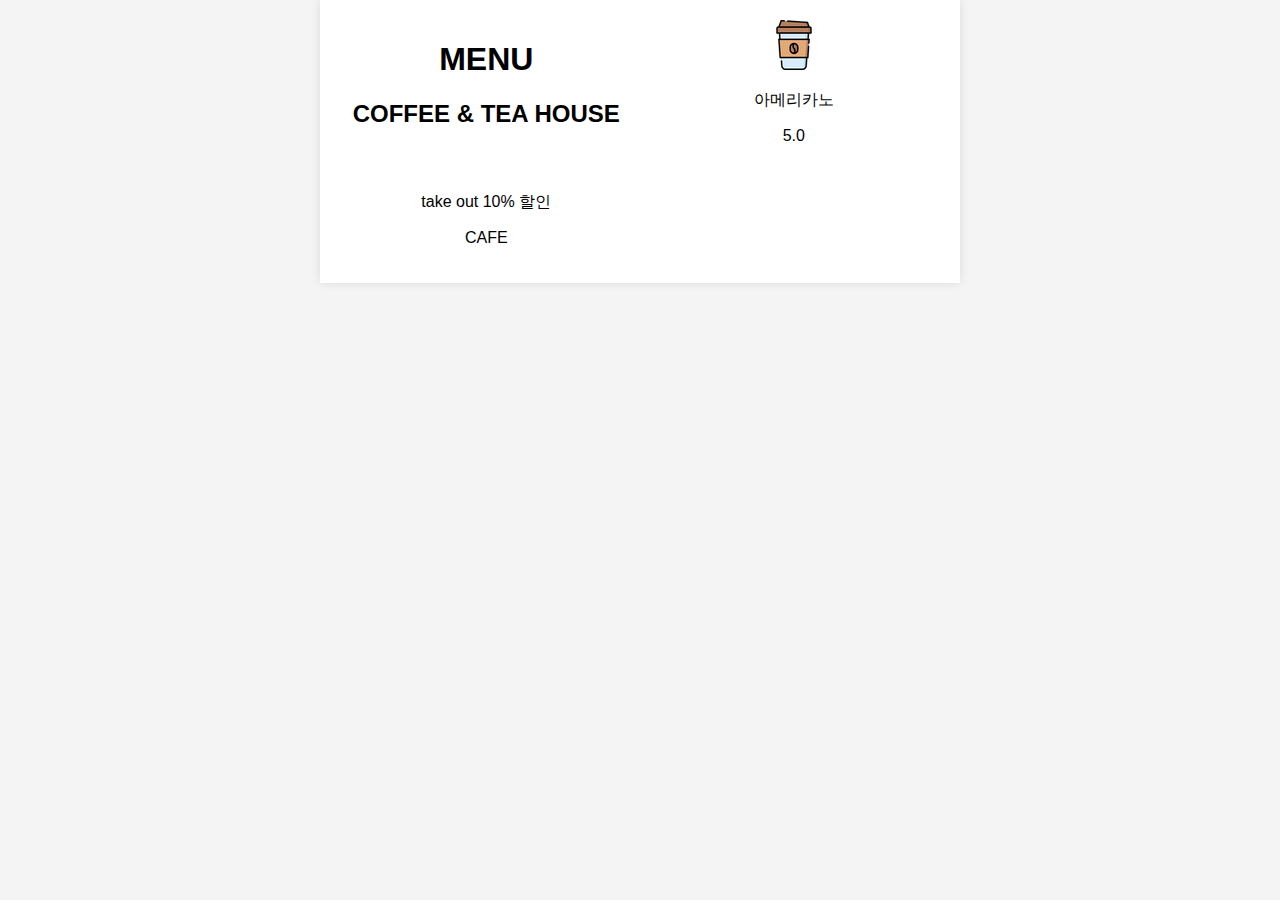
<file: index.html>
<!DOCTYPE html>
<html lang="ko">
<head>
<meta charset="UTF-8">
<meta name="viewport" content="width=device-width, initial-scale=1.0">
<title>커피 & 티 하우스 메뉴판</title>
<link rel="stylesheet" href="style.css">
</head>
<body>
<div class="menu">
  <div class="header">
    <h1>MENU</h1>
    <h2>COFFEE & TEA HOUSE</h2>
  </div>
  
  <div class="items">
    <div class="item">
      <img src="coffee_1.png" alt="아메리카노">
      <p>아메리카노</p>
      <p>5.0</p>
    </div>
    <!-- 다른 메뉴 아이템들을 여기에 추가 -->
  </div>

  <div class="footer">
    <p>take out 10% 할인</p>
    <p>CAFE</p>
  </div>
</div>
</body>
</html>
</file>
<file: style.css>
body, html {
    margin: 0;
    padding: 0;
    font-family: 'Arial', sans-serif;
    background: #f4f4f4;
    text-align: center;
}

.menu {
    max-width: 600px;
    margin: 0 auto;
    padding: 20px;
    background: white;
    box-shadow: 0px 0px 10px rgba(0,0,0,0.1);
}

.menu-item {
    border-bottom: 1px solid #ddd;
    padding: 15px 0;
}

.menu-item img {
    max-width: 100%;
    width: 5px; /* Adjust as needed */
    height: auto;
}

.menu-item p {
    margin: 5px 0;
    color: #333;
}

/* Grid layout for menu items */
@media (min-width: 600px) {
    .menu {
        display: grid;
        grid-template-columns: repeat(2, 1fr);
        gap: 15px;
    }
    .menu-item {
        border: none;
    }
}
</file>
